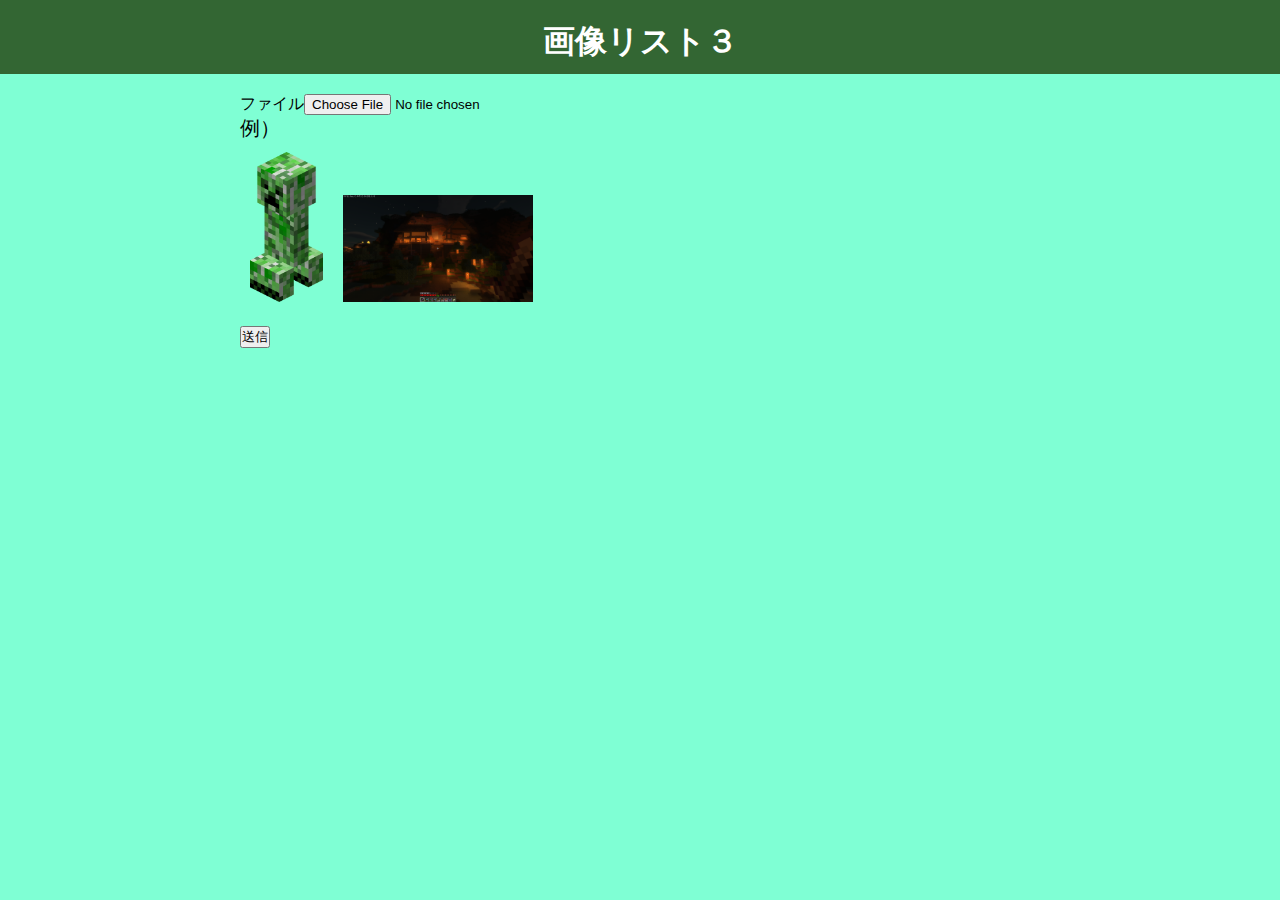
<file: src/main/webapp/html/uploadform.html>
<!DOCTYPE html>
<html lang="ja">
<head>
<meta charset="UTF-8">
<meta name="viewport" content="width=device-width, initial-scale=1.0">
	<title>アップロード</title>
	<link href="../css/style.css" rel="stylesheet">
</head>
<body>
	<header>
		<h1>画像リスト３</h1>
	</header>
	<main>
		<form action="../upload" enctype="multipart/form-data" method="POST">
			<div>
				ファイル<input type="file" name="upfile">
			</div>
			<p class="text">例）</p>
			<img src="Creeper_JE2_BE1.png" alt="画像ファイル１"><img src="2023-11-30_22.51.41.png" alt="画像ファイル２">
			<div class="buttonArea">
				<button type="submit">送信</button>
			</div>
		</form>
	</main>
</body>
</html>
</file>
<file: src/main/webapp/css/style.css>
@charset "UTF-8";
* {
	margin: 0;
	padding: 0;
}
html{
	background-color:aquamarine;
}
header {
	background-color: #336633;
}
h1 {
	color: #ffffff;
	padding-top: 20px;
	padding-bottom: 10px;
	text-align: center;
}
main {
	width: 800px;
	margin: 20px auto;
}
img{
	padding: 10px;
	max-width: 190px;
	max-height: 150px;
}
.text{
	font-size: 20px;
}
.buttonArea {
	margin-top: 10px;
	margin-bottom: 10px;
}
.grid{
	display: grid;
	grid-template-columns: repeat(4, 1fr);
	row-gap: 2px;
	column-gap: 2px;
}
.item{
	border:solid 1px #000000;
	text-align: left;
	width: 200px;
	padding: auto;
}
.image{
	display: flex;
	justify-content: center;
}

@media (max-width: 800px) {
	* {
		margin: 0;
		padding: 0;
	}
	html{
		background-color:aquamarine;
	}
	header {
		width: 100vw;
		background-color: #336633;
	}
	h1 {
		color: #ffffff;
		font-size: 10vw;
		padding-top: 20px;
		padding-bottom: 10px;
		text-align: center;
	}
	main {
		font-size: 3vw;
		width: 100vw;
		margin: 20px auto;
	}
	img{
		max-width: 190px;
		max-height: 150px;
	}
	.text{
		font-size: 5vw;
	}
	.buttonArea {
		margin-top: 10px;
		margin-bottom: 10px;
	}
	.grid{
		display: grid;
		grid-template-columns: 1fr;
		row-gap: 2px;
		column-gap: 2px;
	}
	.item{
		border:solid 1px #000000;
		width: 100vw;
		text-align: left;
		padding: auto;
	}
	.image{
		display: flex;
		justify-content:center;
	}
}
</file>
